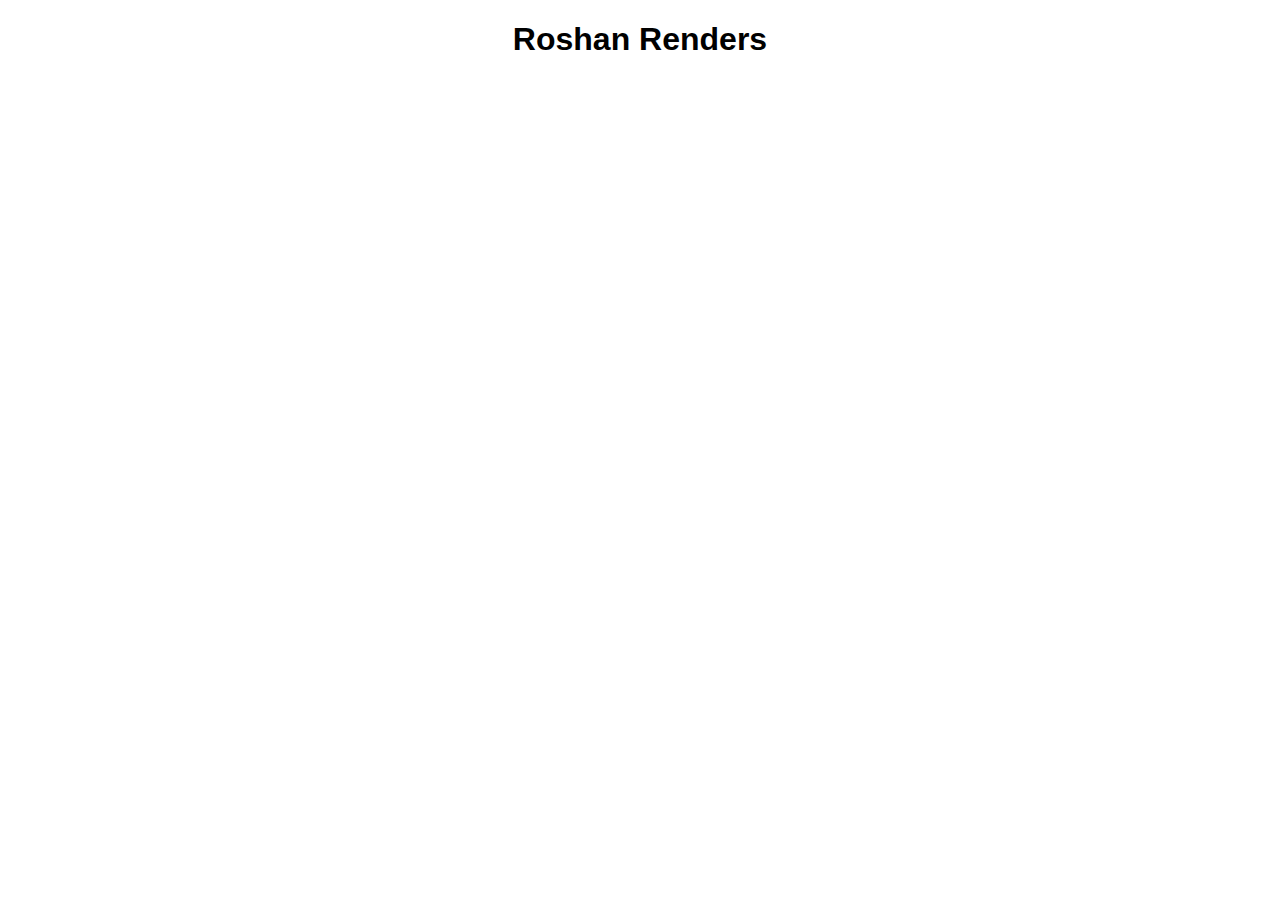
<file: test.html>
<!DOCTYPE html>
<html lang="en">
<head>
    <meta charset="UTF-8">
    <meta http-equiv="X-UA-Compatible" content="IE=edge">
    <meta name="viewport" content="width=device-width, initial-scale=1.0">
    <title>Document</title>
</head>
<body style="overflow: hidden;">
    <h1 style="font-family: arial;text-align: center;">Roshan Renders</h1>
</body>
</html>
</file>
